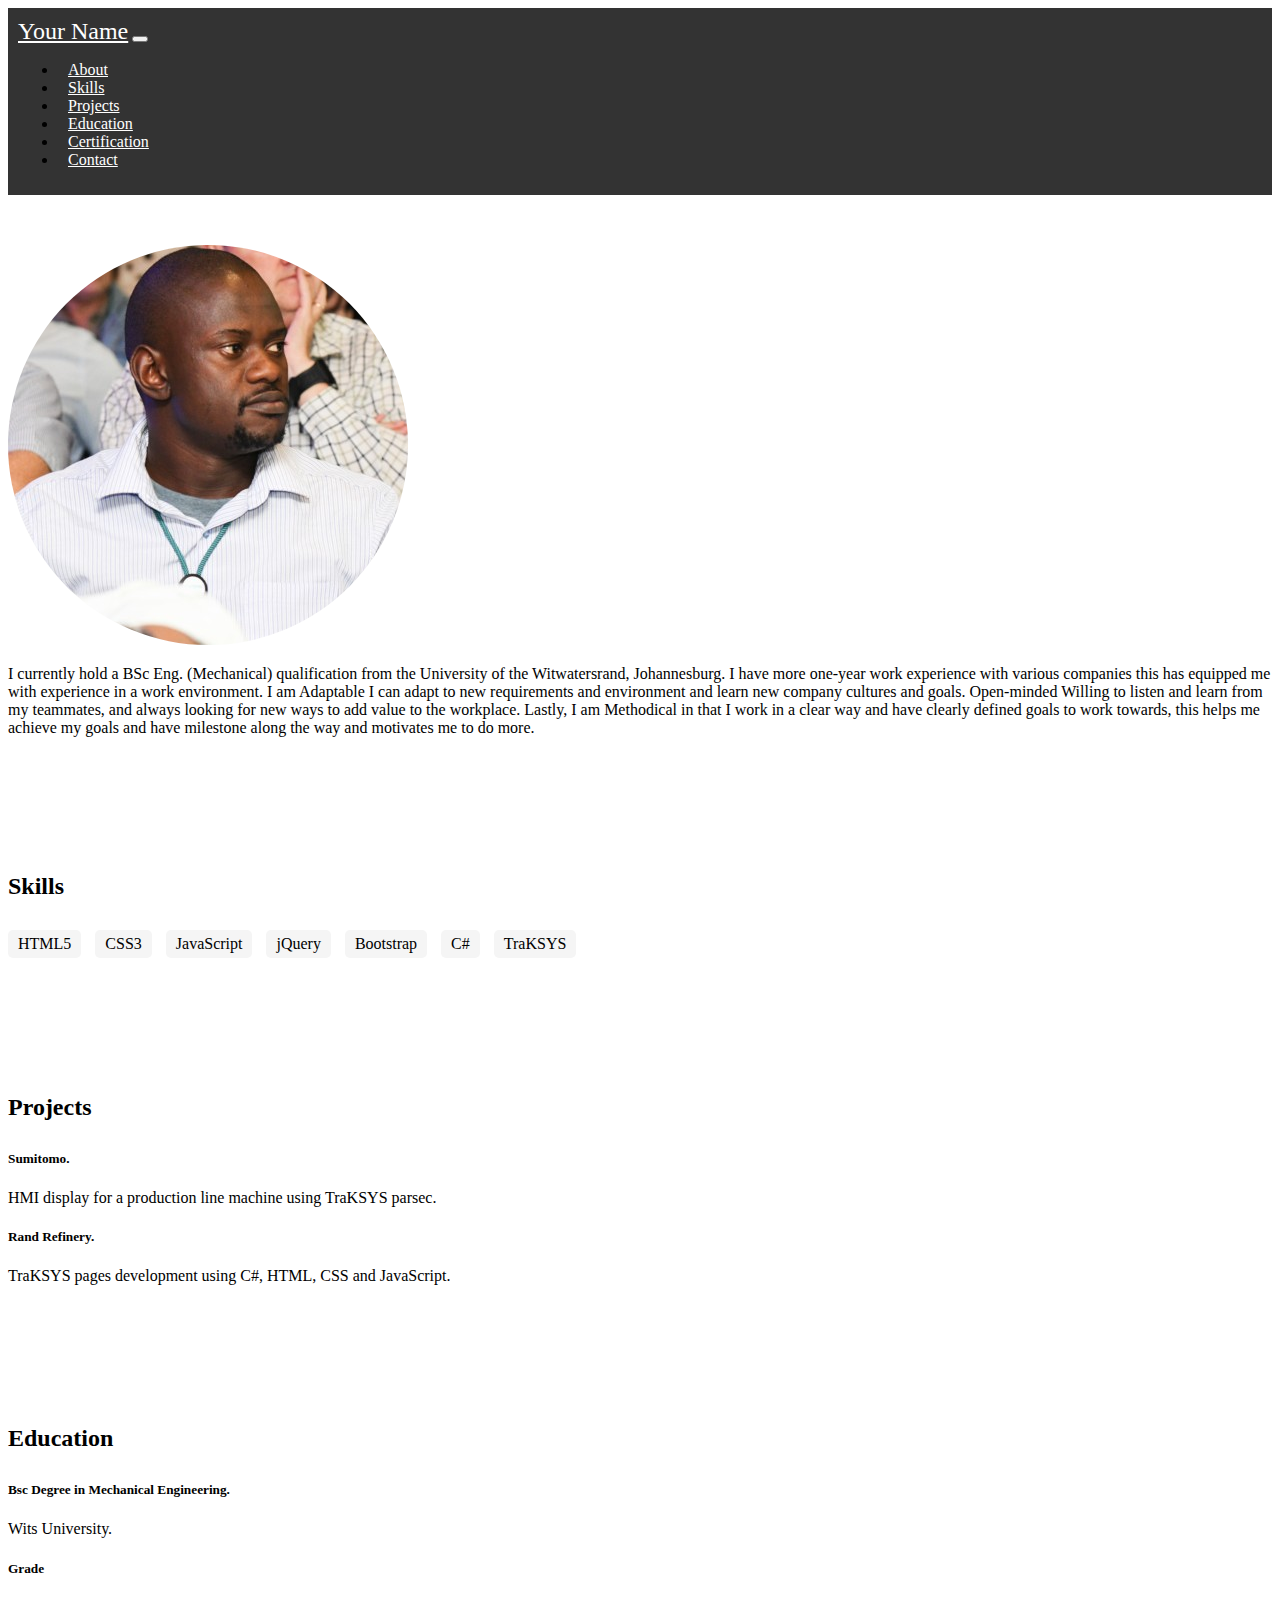
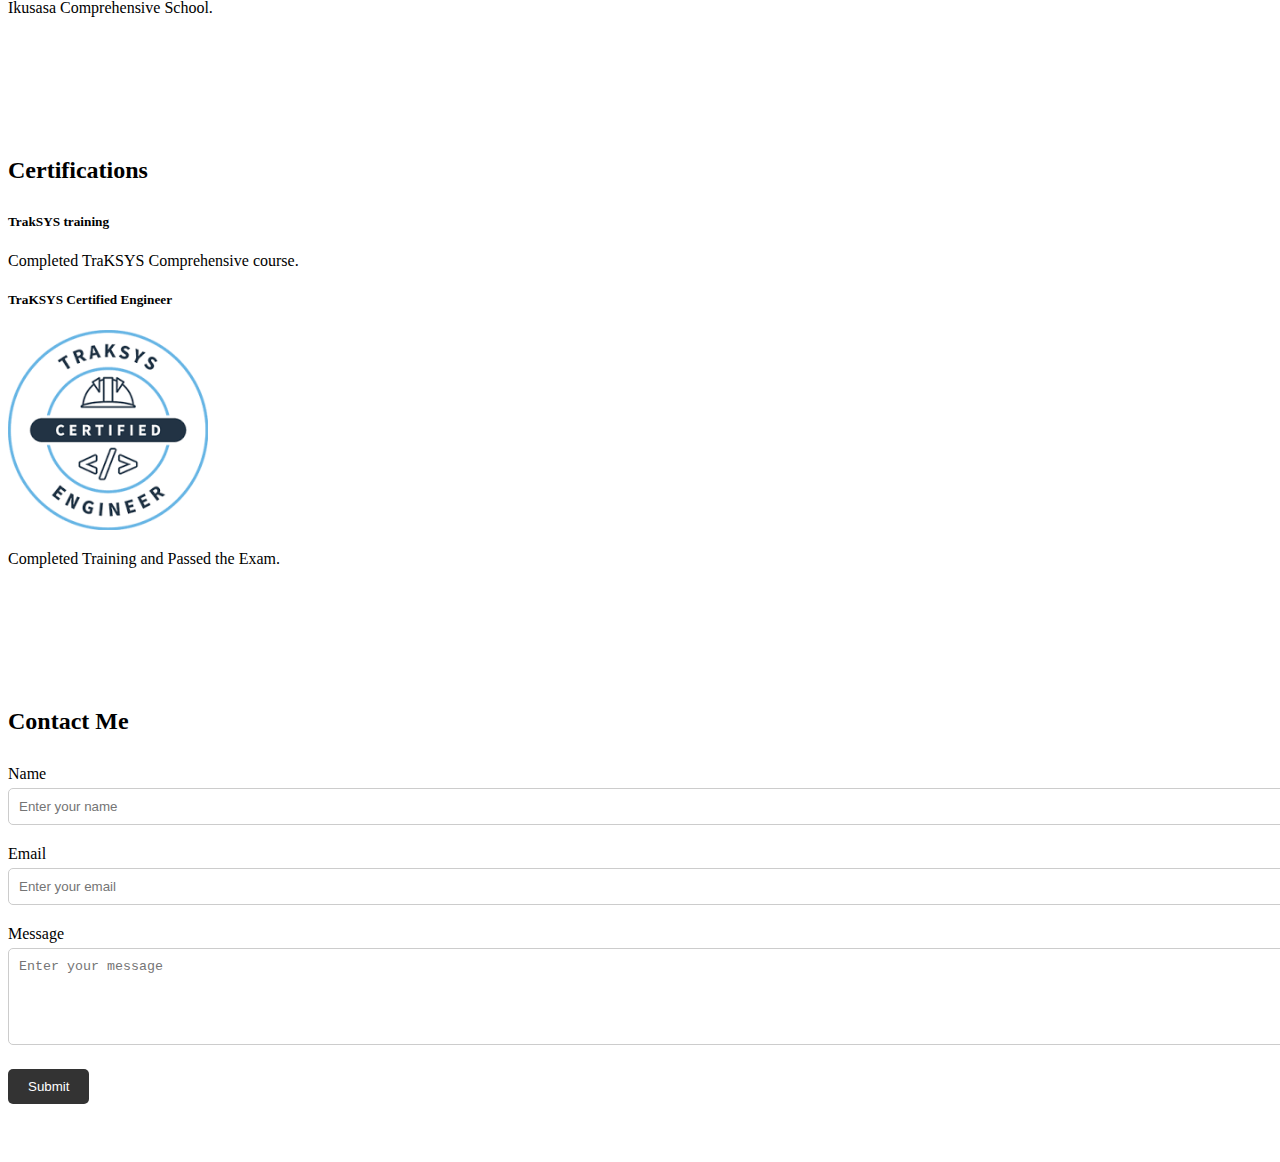
<file: Index.html>
<!DOCTYPE html>
<html lang="en">
<head>
  <meta charset="UTF-8">
  <meta name="viewport" content="width=device-width, initial-scale=1.0">
  <title>Personal Website</title>
  <link rel="stylesheet" href="style.css">
</head>
<body>
  <!-- Navbar -->
  <nav class="navbar">
    <div class="container">
      <a class="navbar-brand" href="#">Your Name</a>
      <button class="navbar-toggler" type="button" data-toggle="collapse" data-target="#navbarNav" aria-controls="navbarNav" aria-expanded="false" aria-label="Toggle navigation">
        <span class="navbar-toggler-icon"></span>
      </button>
      <div class="collapse navbar-collapse" id="navbarNav">
        <ul class="navbar-nav ml-auto">
          <li class="nav-item">
            <a class="nav-link" href="#about">About</a>
          </li>
          <li class="nav-item">
            <a class="nav-link" href="#skills">Skills</a>
          </li>
          <li class="nav-item">
            <a class="nav-link" href="#projects">Projects</a>
          </li>
          <li class="nav-item">
            <a class="nav-link" href="#education">Education</a>
          </li>
          <li class="nav-item">
            <a class="nav-link" href="#certifications">Certification</a>
          </li>
          <li class="nav-item">
            <a class="nav-link" href="#contact">Contact</a>
          </li>
        </ul>
      </div>
    </div>
  </nav>


  <!-- About Section -->
  <section id="about" class="py-5">
    <div class="container">
      <div class="row">
        <div class="col-md-4">
          <div class="profile-picture">
            <img src="ProfilePic.jpg" alt="Profile Picture">
          </div>
          <p>I currently hold a BSc Eng. (Mechanical) qualification from the University of the Witwatersrand, Johannesburg. I have more one-year work experience with various companies this has equipped me with experience in a work environment. I am Adaptable I can adapt to new requirements and environment and learn new company cultures and goals. Open-minded Willing to listen and learn from my teammates, and always looking for new ways to add value to the workplace. Lastly, I am Methodical in that I work in a clear way and have clearly defined goals to work towards, this helps me achieve my goals and have milestone along the way and motivates me to do more.</p>
        </div>
      </div>
    </div>
  </section>
  
  

  <!-- Skills Section -->
  <section id="skills" class="py-5 bg-light">
    <div class="container">
      <h2>Skills</h2>
      <div class="skills-list">
        <ul>
          <li>HTML5</li>
          <li>CSS3</li>
          <li>JavaScript</li>
          <li>jQuery</li>
          <li>Bootstrap</li>
          <li>C#</li>
          <li>TraKSYS</li>
        </ul>
      </div>
    </div>
  </section>

<!-- Projects Section -->
<section id="projects" class="py-5">
    <div class="container">
      <h2>Projects</h2>
      <div class="row">
        <div class="col-md-6">
          <div class="card mb-4">
            <div class="card-body">
              <h5 class="card-title">Sumitomo.</h5>
              <p class="card-text">HMI display for a production line machine using TraKSYS parsec.</p>
            </div>
          </div>
        </div>
        <div class="col-md-6">
          <div class="card mb-4">
            <div class="card-body">
              <h5 class="card-title">Rand Refinery.</h5>
              <p class="card-text">TraKSYS pages development using C#, HTML, CSS and JavaScript.</p>
            </div>
          </div>
        </div>
      </div>
    </div>
  </section>
  

  <!-- Education Section -->
<section id="education" class="py-5">
    <div class="container">
      <h2>Education</h2>
      <div class="row">
        <div class="col-md-6">
          <div class="card mb-4">
            <div class="card-body">
              <h5 class="card-title">Bsc Degree in Mechanical Engineering.</h5>
              <p class="card-text">Wits University.</p>
            </div>
          </div>
        </div>
        <div class="col-md-6">
          <div class="card mb-4">
            <div class="card-body">
              <h5 class="card-title">Grade</h5>
              <p class="card-text">Ikusasa Comprehensive School.</p>
            </div>
          </div>
        </div>
      </div>
    </div>
  </section>
  
  <!-- Certifications Section -->
  <section id="certifications" class="py-5">
    <div class="container">
      <h2>Certifications</h2>
      <div class="row">
        <div class="col-md-6">
          <div class="card mb-4">
            <div class="card-body">
              <h5 class="card-title">TrakSYS training</h5>
              <p class="card-text">Completed TraKSYS Comprehensive course.</p>
            </div>
          </div>
        </div>
        <div class="col-md-6">
          <div class="card mb-4">
            <div class="card-body">
              <h5 class="card-title">TraKSYS Certified Engineer</h5>
              <img src="TraKSYS.png" class="card-img-top" alt="Certificate 1">
              <p class="card-text">Completed Training and Passed the Exam.</p>
            </div>
          </div>
        </div>
      </div>
    </div>
  </section>
  
  

  <!-- Contact Section -->
<section id="contact" class="py-5">
    <div class="container">
      <h2>Contact Me</h2>
      <form id="contact-form" action="mailto:serjiomanjaze@gmail.com" method="post" enctype="text/plain">
        <div class="form-group">
          <label for="name">Name</label>
          <input type="text" class="form-control" id="name" name="name" placeholder="Enter your name" required>
        </div>
        <div class="form-group">
          <label for="email">Email</label>
          <input type="email" class="form-control" id="email" name="email" placeholder="Enter your email" required>
        </div>
        <div class="form-group">
          <label for="message">Message</label>
          <textarea class="form-control" id="message" name="message" rows="5" placeholder="Enter your message" required></textarea>
        </div>
        <button type="submit" class="btn btn-primary">Submit</button>
      </form>
    </div>
  </section>
  

  <script src="https://code.jquery.com/jquery-3.5.1.min.js"></script>
  <script src="script.js"></script>
</body>
</html>
</file>
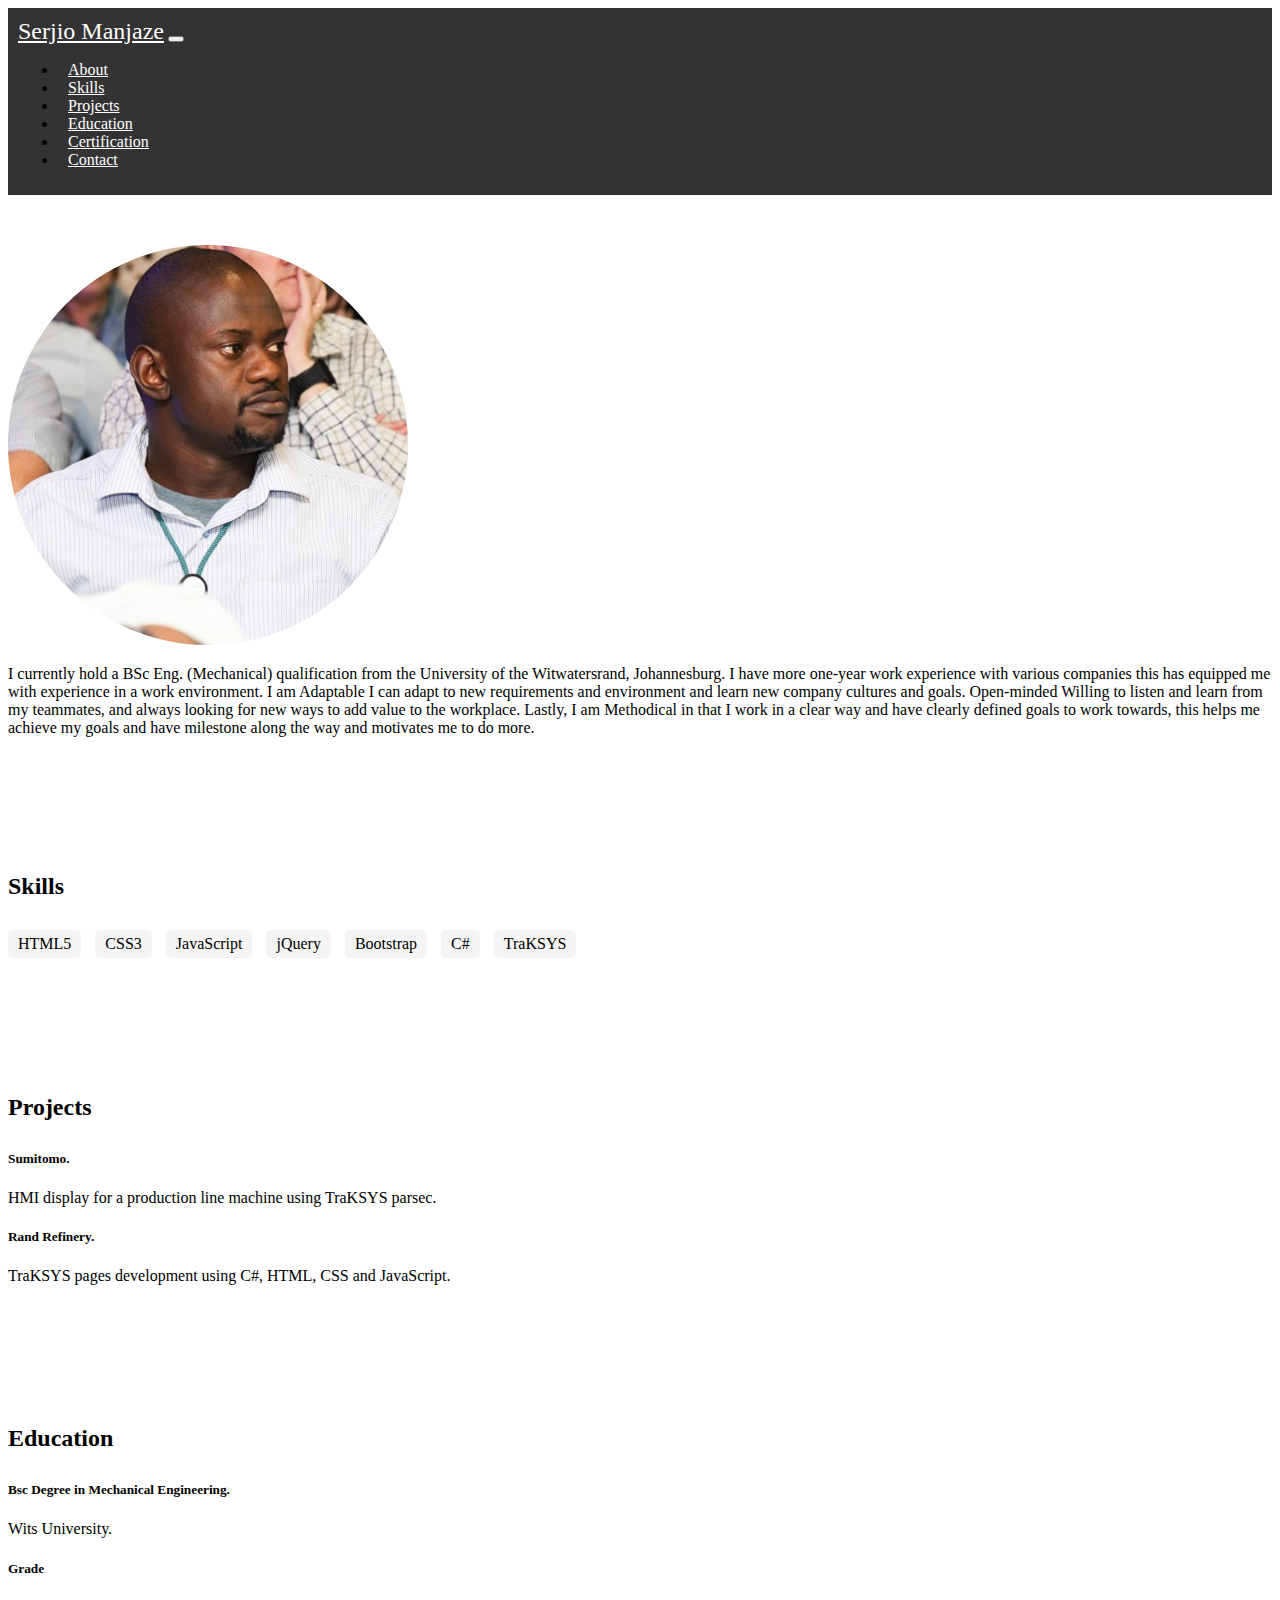
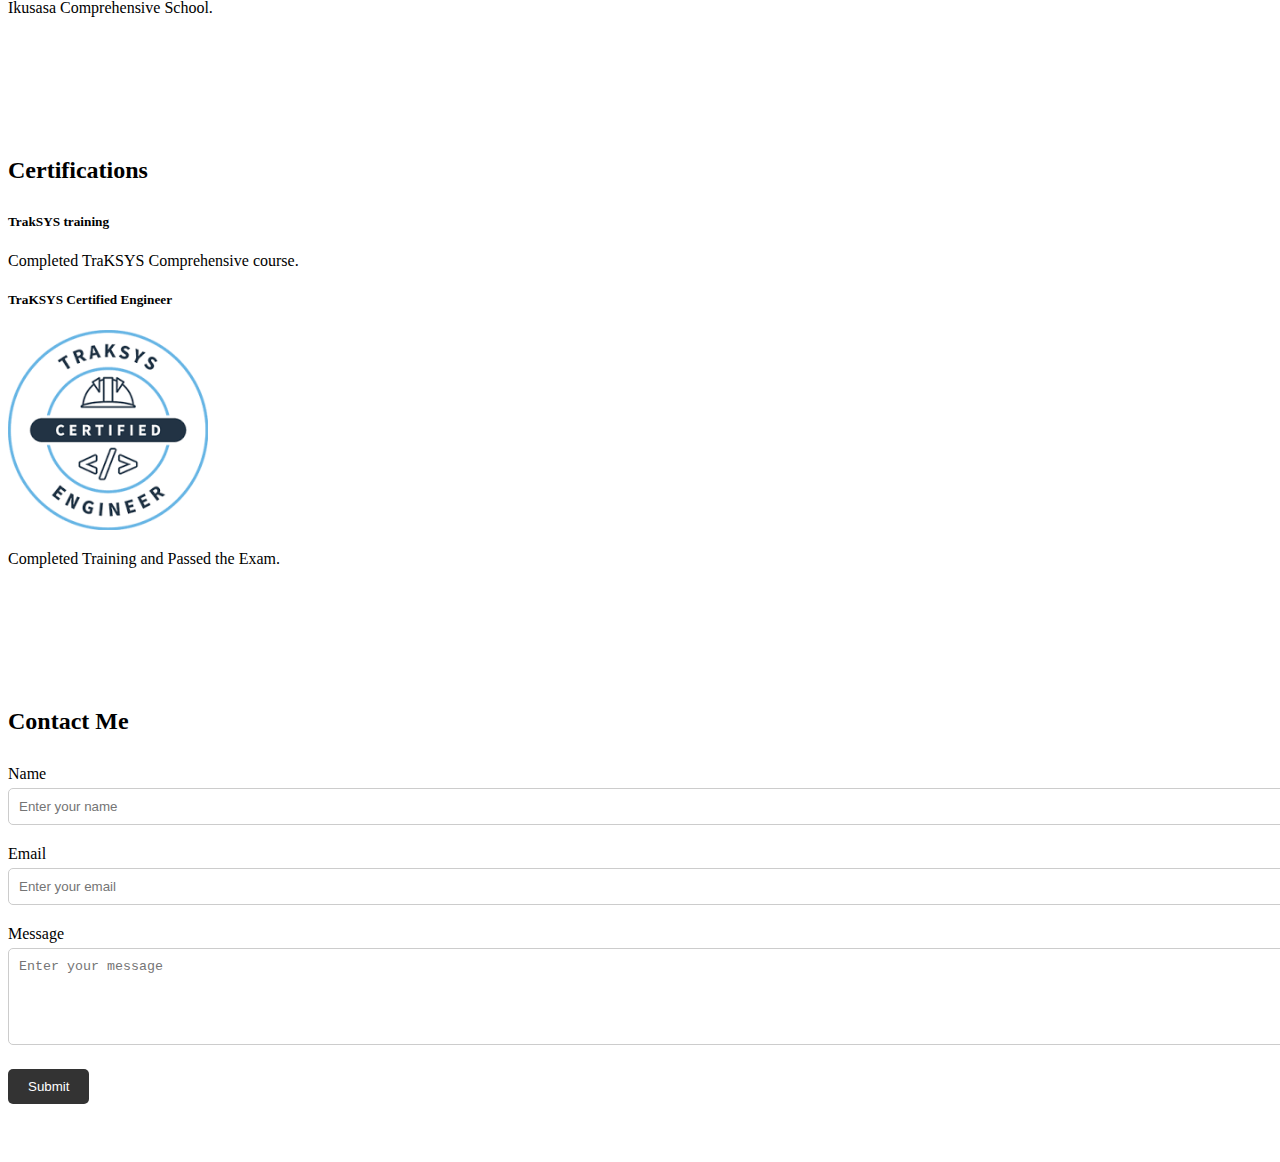
<file: index.html>
<!DOCTYPE html>
<html lang="en">
<head>
  <meta charset="UTF-8">
  <meta name="viewport" content="width=device-width, initial-scale=1.0">
  <title>Personal Website</title>
  <link rel="stylesheet" href="style.css">
</head>
<body>
  <!-- Navbar -->
  <nav class="navbar">
    <div class="container">
      <a class="navbar-brand" href="#">Serjio Manjaze</a>
      <button class="navbar-toggler" type="button" data-toggle="collapse" data-target="#navbarNav" aria-controls="navbarNav" aria-expanded="false" aria-label="Toggle navigation">
        <span class="navbar-toggler-icon"></span>
      </button>
      <div class="collapse navbar-collapse" id="navbarNav">
        <ul class="navbar-nav ml-auto">
          <li class="nav-item">
            <a class="nav-link" href="#about">About</a>
          </li>
          <li class="nav-item">
            <a class="nav-link" href="#skills">Skills</a>
          </li>
          <li class="nav-item">
            <a class="nav-link" href="#projects">Projects</a>
          </li>
          <li class="nav-item">
            <a class="nav-link" href="#education">Education</a>
          </li>
          <li class="nav-item">
            <a class="nav-link" href="#certifications">Certification</a>
          </li>
          <li class="nav-item">
            <a class="nav-link" href="#contact">Contact</a>
          </li>
        </ul>
      </div>
    </div>
  </nav>


  <!-- About Section -->
  <section id="about" class="py-5">
    <div class="container">
      <div class="row">
        <div class="col-md-4">
          <div class="profile-picture">
            <img src="ProfilePic.jpg" alt="Profile Picture">
          </div>
          <p>I currently hold a BSc Eng. (Mechanical) qualification from the University of the Witwatersrand, Johannesburg. I have more one-year work experience with various companies this has equipped me with experience in a work environment. I am Adaptable I can adapt to new requirements and environment and learn new company cultures and goals. Open-minded Willing to listen and learn from my teammates, and always looking for new ways to add value to the workplace. Lastly, I am Methodical in that I work in a clear way and have clearly defined goals to work towards, this helps me achieve my goals and have milestone along the way and motivates me to do more.</p>
        </div>
      </div>
    </div>
  </section>
  
  

  <!-- Skills Section -->
  <section id="skills" class="py-5 bg-light">
    <div class="container">
      <h2>Skills</h2>
      <div class="skills-list">
        <ul>
          <li>HTML5</li>
          <li>CSS3</li>
          <li>JavaScript</li>
          <li>jQuery</li>
          <li>Bootstrap</li>
          <li>C#</li>
          <li>TraKSYS</li>
        </ul>
      </div>
    </div>
  </section>

<!-- Projects Section -->
<section id="projects" class="py-5">
    <div class="container">
      <h2>Projects</h2>
      <div class="row">
        <div class="col-md-6">
          <div class="card mb-4">
            <div class="card-body">
              <h5 class="card-title">Sumitomo.</h5>
              <p class="card-text">HMI display for a production line machine using TraKSYS parsec.</p>
            </div>
          </div>
        </div>
        <div class="col-md-6">
          <div class="card mb-4">
            <div class="card-body">
              <h5 class="card-title">Rand Refinery.</h5>
              <p class="card-text">TraKSYS pages development using C#, HTML, CSS and JavaScript.</p>
            </div>
          </div>
        </div>
      </div>
    </div>
  </section>
  

  <!-- Education Section -->
<section id="education" class="py-5">
    <div class="container">
      <h2>Education</h2>
      <div class="row">
        <div class="col-md-6">
          <div class="card mb-4">
            <div class="card-body">
              <h5 class="card-title">Bsc Degree in Mechanical Engineering.</h5>
              <p class="card-text">Wits University.</p>
            </div>
          </div>
        </div>
        <div class="col-md-6">
          <div class="card mb-4">
            <div class="card-body">
              <h5 class="card-title">Grade</h5>
              <p class="card-text">Ikusasa Comprehensive School.</p>
            </div>
          </div>
        </div>
      </div>
    </div>
  </section>
  
  <!-- Certifications Section -->
  <section id="certifications" class="py-5">
    <div class="container">
      <h2>Certifications</h2>
      <div class="row">
        <div class="col-md-6">
          <div class="card mb-4">
            <div class="card-body">
              <h5 class="card-title">TrakSYS training</h5>
              <p class="card-text">Completed TraKSYS Comprehensive course.</p>
            </div>
          </div>
        </div>
        <div class="col-md-6">
          <div class="card mb-4">
            <div class="card-body">
              <h5 class="card-title">TraKSYS Certified Engineer</h5>
              <img src="TraKSYS.png" class="card-img-top" alt="Certificate 1">
              <p class="card-text">Completed Training and Passed the Exam.</p>
            </div>
          </div>
        </div>
      </div>
    </div>
  </section>
  
  

  <!-- Contact Section -->
<section id="contact" class="py-5">
    <div class="container">
      <h2>Contact Me</h2>
      <form id="contact-form" action="mailto:serjiomanjaze@gmail.com" method="post" enctype="text/plain">
        <div class="form-group">
          <label for="name">Name</label>
          <input type="text" class="form-control" id="name" name="name" placeholder="Enter your name" required>
        </div>
        <div class="form-group">
          <label for="email">Email</label>
          <input type="email" class="form-control" id="email" name="email" placeholder="Enter your email" required>
        </div>
        <div class="form-group">
          <label for="message">Message</label>
          <textarea class="form-control" id="message" name="message" rows="5" placeholder="Enter your message" required></textarea>
        </div>
        <button type="submit" class="btn btn-primary">Submit</button>
      </form>
    </div>
  </section>
  

  <script src="https://code.jquery.com/jquery-3.5.1.min.js"></script>
  <script src="script.js"></script>
</body>
</html>
</file>
<file: style.css>
/* Navbar */
.navbar {
    background-color: #333;
    padding: 10px;
  }
  
  .navbar-brand {
    color: #fff;
    font-size: 24px;
  }
  
  .navbar-nav .nav-link {
    color: #fff;
    margin-left: 10px;
  }
  
  /* Sections */
  section {
    padding: 50px 0;
  }
  
  section h2 {
    margin-bottom: 30px;
  }
  
  /* Skills Section */
  .skills-list ul {
    list-style: none;
    padding: 0;
  }
  
  .skills-list li {
    display: inline-block;
    margin-right: 10px;
    padding: 5px 10px;
    background-color: #f5f5f5;
    border-radius: 5px;
  }
  
  /* Projects Section */
  .card {
    margin-bottom: 20px;
  }
  
  .card-img-top {
    height: 200px;
    object-fit: cover;
  }
  
  /* Contact Section */
  #contact-form .form-group {
    margin-bottom: 20px;
  }
  
  #contact-form label {
    display: block;
    margin-bottom: 5px;
  }
  
  #contact-form input,
  #contact-form textarea {
    width: 100%;
    padding: 10px;
    border: 1px solid #ccc;
    border-radius: 5px;
  }
  
  #contact-form button {
    padding: 10px 20px;
    background-color: #333;
    color: #fff;
    border: none;
    border-radius: 5px;
    cursor: pointer;
  }


  .profile-picture img {
    border-radius: 50%;
  }
</file>
